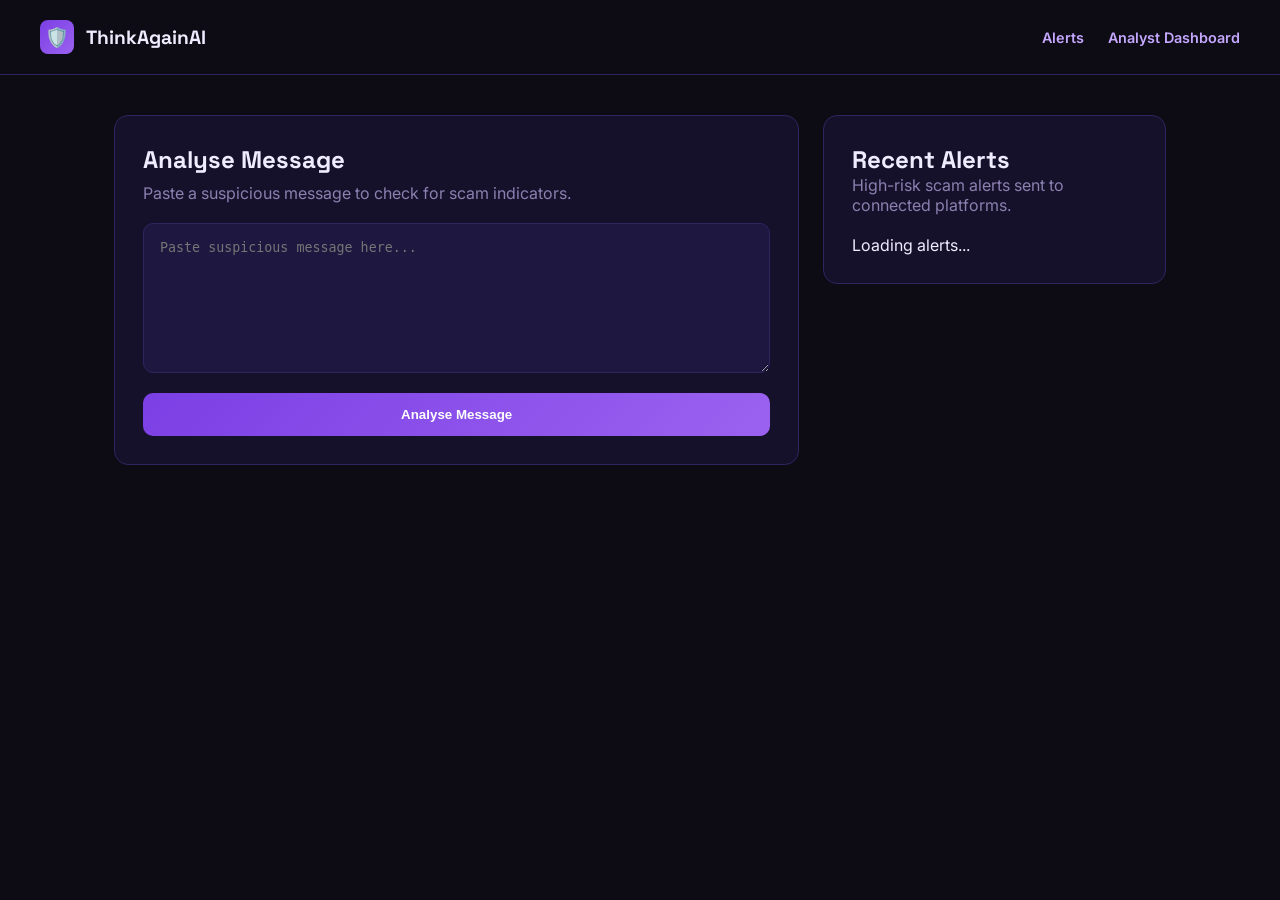
<file: frontend/index.html>
<!DOCTYPE html>
<html lang="en">
<head>
  <meta charset="UTF-8">
  <meta name="viewport" content="width=device-width, initial-scale=1.0">
  <title>ThinkAgainAI</title>

  <link rel="preconnect" href="https://fonts.googleapis.com">
  <link rel="preconnect" href="https://fonts.gstatic.com" crossorigin>
  <link
    href="https://fonts.googleapis.com/css2?family=Inter:wght@400;500;600;700&family=Space+Grotesk:wght@500;700&display=swap"
    rel="stylesheet"
  >

  <link rel="stylesheet" href="styles.css">
</head>
<body>

  <nav>
    <a href="index.html" class="logo">
      <div class="logo-icon">🛡️</div>
      ThinkAgainAI
    </a>
    <div class="nav-links">
      <a href="alerts.html" class="nav-link">Alerts</a>
      <a href="analyst.html" class="nav-link">Analyst Dashboard</a>
    </div>
  </nav>

  <main class="with-sidebar">

    <section class="card">

      <h1>Analyse Message</h1>

      <p class="subtitle">
        Paste a suspicious message to check for scam indicators.
      </p>

      <textarea
        id="msgInput"
        placeholder="Paste suspicious message here..."
      ></textarea>

      <button
        class="analyse-btn"
        onclick="analyseMessage()"
      >
        Analyse Message
      </button>

      <div
        class="result"
        id="result"
        style="display:none;"
      >

        <div class="result-header">

          <span class="risk-badge" id="riskLabel">
            HIGH RISK
          </span>

          <span class="risk-score" id="riskScore">
            Score: 0/100
          </span>

        </div>

        <h3>Why was this flagged?</h3>
        <p id="resultWhy"></p>
        <div
          class="result-tags"
          id="resultTags"
        ></div>
        <div
          id="decisionPanel"
          style="display:none;"
        >
          <div class="cooling-banner">
            Please take a moment before continuing.
            Time remaining:
            <span id="coolingTimer">30</span>s
          </div>
          <div class="override-row">
            <button
              class="btn-override btn-dismiss"
              onclick="cancelAction()"
            >
              Cancel
            </button>
            <button
              class="btn-override btn-confirm"
              id="proceedBtn"
              disabled
              onclick="proceedAnyway()"
            >
              Proceed Anyway
          </button>
          </div>
        </div>
        <div
          id="escalationPanel"
          style="display:none;"
        >
          <h3>🚨 Payment Blocked</h3>
          <p>
            This transaction has been escalated to a fraud analyst
            for manual review.
          </p>
          <p>
            Reference Number:
            <strong id="referenceNumber"></strong>
          </p>

        </div>
        </div>
    </section>
    <section class="card alerts-card">

      <h2>Recent Alerts</h2>

      <p class="subtitle">
        High-risk scam alerts sent to connected platforms.
      </p>

      <div id="alertsList">
        Loading alerts...
      </div>

    </section>

  </main>

  <script src="app.js"></script>
</body>
</html>
</file>
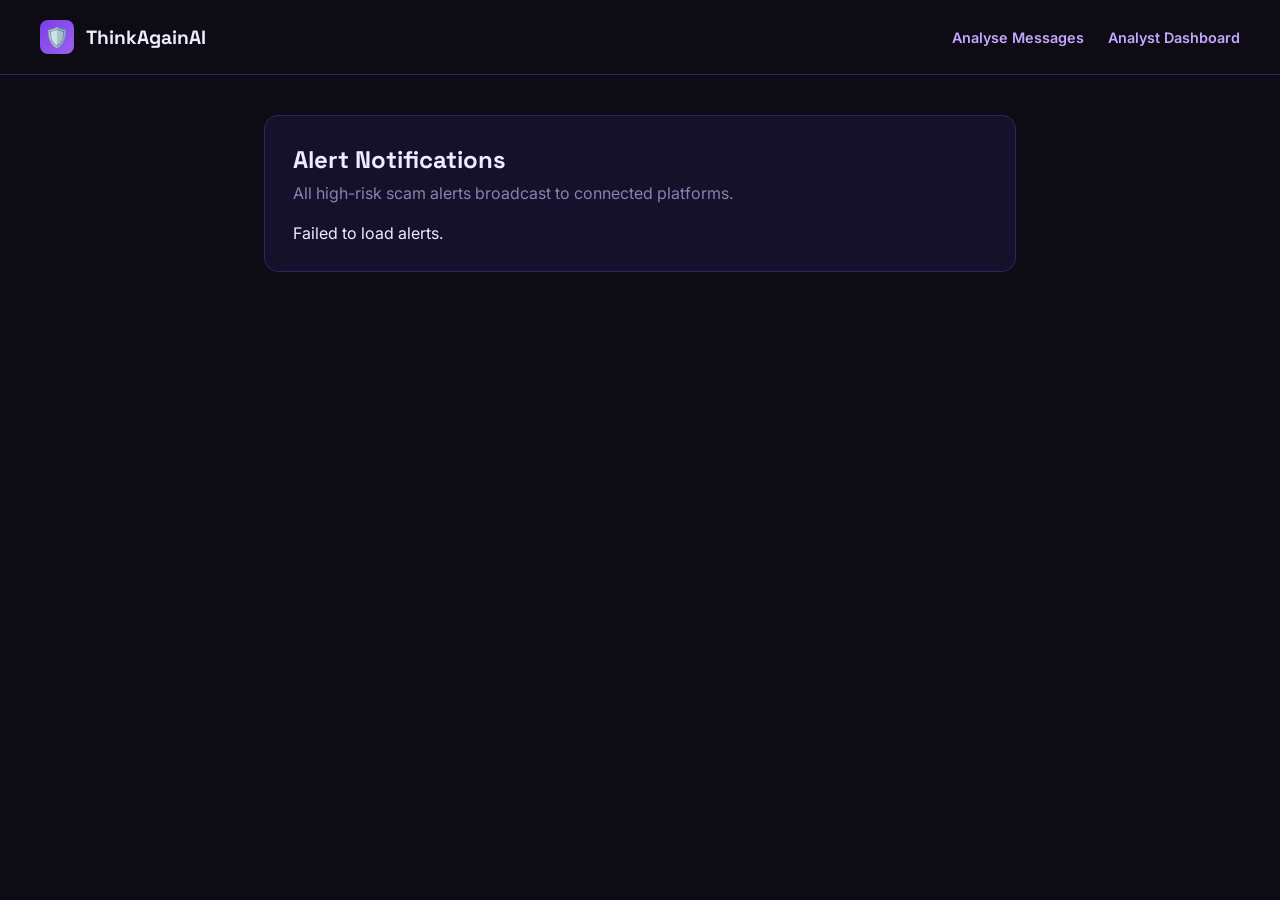
<file: frontend/alerts.html>
<!DOCTYPE html>
<html lang="en">
<head>
  <meta charset="UTF-8">
  <meta name="viewport" content="width=device-width, initial-scale=1.0">

  <title>ThinkAgainAI - Alerts</title>

  <link rel="preconnect" href="https://fonts.googleapis.com">
  <link rel="preconnect" href="https://fonts.gstatic.com" crossorigin>

  <link
    href="https://fonts.googleapis.com/css2?family=Inter:wght@400;500;600;700&family=Space+Grotesk:wght@500;700&display=swap"
    rel="stylesheet"
  >

  <link rel="stylesheet" href="styles.css">
</head>
<body>

  <nav>
    <a href="index.html" class="logo">
      <div class="logo-icon">🛡️</div>
      ThinkAgainAI
    </a>

    <div class="nav-links">
      <a href="index.html" class="nav-link">Analyse Messages</a>
      <a href="analyst.html" class="nav-link">Analyst Dashboard</a>
    </div>
  </nav>

  <main>

    <section class="card">

      <h1>Alert Notifications</h1>

      <p class="subtitle">
        All high-risk scam alerts broadcast to connected platforms.
      </p>

      <div id="AllAlertsList">
        Loading alerts...
      </div>

      <div class="pagination" id="alertsPagination" style="display: none;">
        <button id="alertsPrevBtn" class="btn-override" onclick="changeAlertsPage(-1)">← Prev</button>
        <span id="alertsPageInfo"></span>
        <button id="alertsNextBtn" class="btn-override" onclick="changeAlertsPage(1)">Next →</button>
      </div>

    </section>

  </main>
  <script src="app.js"></script>
</body>
</html>
</file>
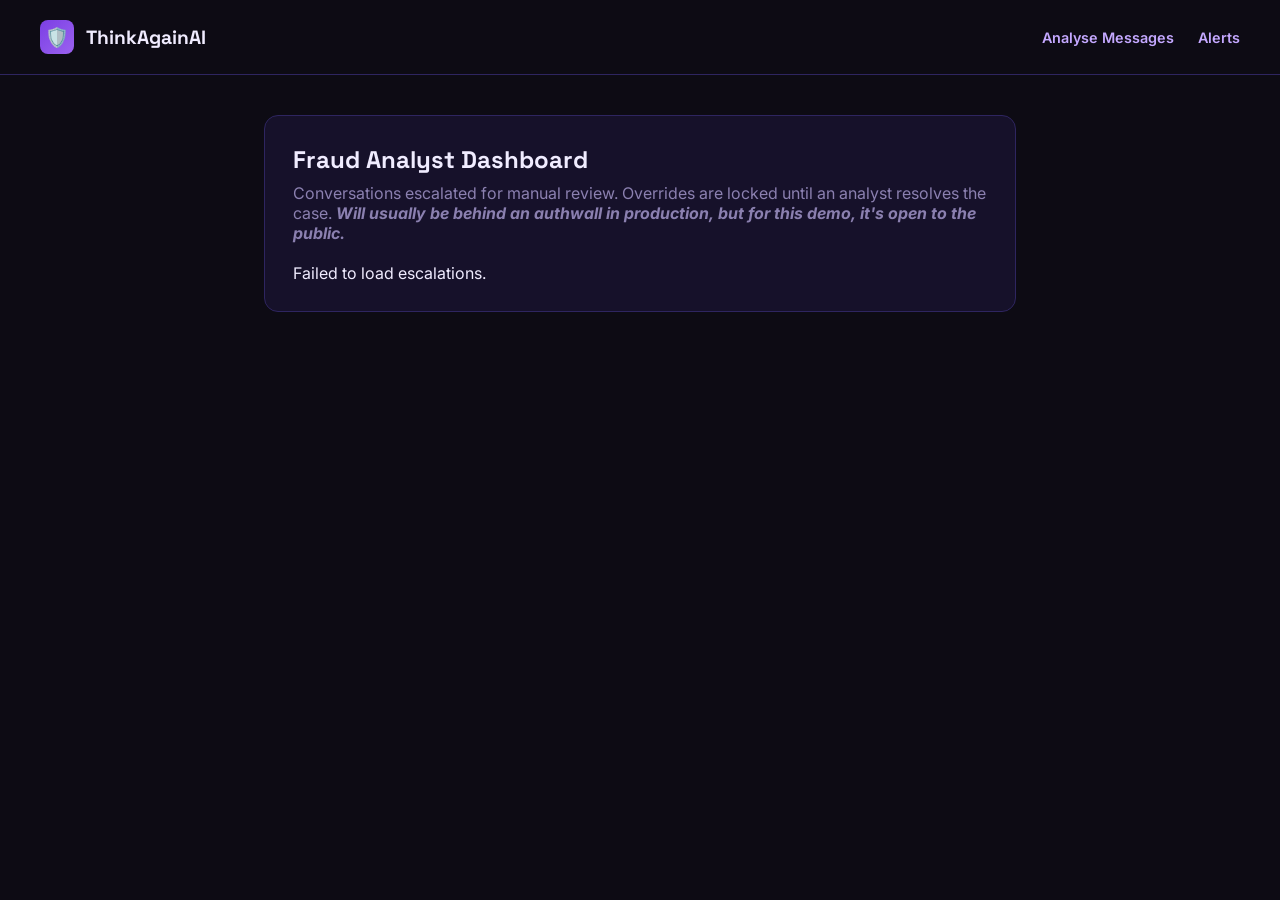
<file: frontend/analyst.html>
<!DOCTYPE html>
<html lang="en">
<head>
  <meta charset="UTF-8">
  <meta name="viewport" content="width=device-width, initial-scale=1.0">

  <title>ThinkAgainAI - Analyst Dashboard</title>

  <link rel="preconnect" href="https://fonts.googleapis.com">
  <link rel="preconnect" href="https://fonts.gstatic.com" crossorigin>

  <link
    href="https://fonts.googleapis.com/css2?family=Inter:wght@400;500;600;700&family=Space+Grotesk:wght@500;700&display=swap"
    rel="stylesheet"
  >

  <link rel="stylesheet" href="styles.css">
</head>
<body>

  <nav>
    <a href="index.html" class="logo">
      <div class="logo-icon">🛡️</div>
      ThinkAgainAI
    </a>
    <div class="nav-links">
      <a href="index.html" class="nav-link">Analyse Messages</a>
      <a href="alerts.html" class="nav-link">Alerts</a>
    </div>
  </nav>

  <main>

    <section class="card">

      <h1>Fraud Analyst Dashboard</h1>

      <p class="subtitle">
        Conversations escalated for manual review. Overrides are locked until an analyst resolves the case.
        <b><i>Will usually be behind an authwall in production, but for this demo, it's open to the public.</i></b>
      </p>

      <div id="escalationsList">
        Loading escalations...
      </div>

    </section>

  </main>

  <script src="app.js"></script>
</body>
</html>
</file>
<file: frontend/styles.css>
* {
  margin: 0;
  padding: 0;
  box-sizing: border-box;
}

:root {
  --bg: #0D0B14;
  --surface: #16112A;
  --surface2: #1E1740;
  --border: #2E2560;

  --violet: #7B3FE4;
  --violet-mid: #9B62F0;
  --violet-soft: #C4A8FF;

  --text: #F0ECFF;
  --muted: #8B80B0;

  --green: #2ECC71;
  --amber: #F39C12;
  --red: #E74C3C;
}

html, body {
  font-family: "Inter", sans-serif;
  background: var(--bg);
  color: var(--text);
  min-height: 100vh;
  overflow-x: hidden;
  width: 100%;
}

nav {
  padding: 20px 40px;
  border-bottom: 1px solid var(--border);

  display: flex;
  align-items: center;
  justify-content: space-between;
}

.nav-links {
  display: flex;
  gap: 24px;
}

.logo {
  display: flex;
  align-items: center;
  gap: 12px;

  font-family: "Space Grotesk", sans-serif;
  font-size: 1.2rem;
  font-weight: 700;

  color: var(--text);
  text-decoration: none;
}

.logo-icon {
  width: 34px;
  height: 34px;

  display: flex;
  align-items: center;
  justify-content: center;

  border-radius: 8px;

  background: linear-gradient(
    135deg,
    var(--violet),
    var(--violet-mid)
  );
}

main {
    max-width: 800px;
    margin: 40px auto;
    padding: 0 24px;

    display: flex;
    flex-direction: column;
    gap: 24px;
}

@media (min-width: 1024px) {
  main.with-sidebar {
    max-width: 1100px;
    display: grid;
    grid-template-columns: 2fr 1fr;
    align-items: start;
  }
}

.card {
  background: var(--surface);
  border: 1px solid var(--border);
  border-radius: 14px;
  padding: 28px;
}


h1,
h2,
h3 {
  font-family: "Space Grotesk", sans-serif;
}

h1 {
  margin-bottom: 8px;
}

.subtitle {
  color: var(--muted);
  margin-bottom: 20px;
}

textarea {
  width: 100%;
  min-height: 150px;

  padding: 16px;

  background: var(--surface2);
  color: var(--text);

  border: 1px solid var(--border);
  border-radius: 10px;

  resize: vertical;
}

textarea:focus {
  outline: none;
  border-color: var(--violet);
}

.analyse-btn {
  width: 100%;
  margin-top: 16px;
  padding: 14px;

  border: none;
  border-radius: 10px;

  background: linear-gradient(
    135deg,
    var(--violet),
    var(--violet-mid)
  );

  color: white;
  font-weight: 600;

  cursor: pointer;
}

.result {
  margin-top: 24px;
}

.result-header {
  display: flex;
  align-items: center;
  gap: 12px;
  margin-bottom: 16px;
}

.risk-badge {
  padding: 6px 12px;
  border-radius: 999px;

  background: rgba(231, 76, 60, 0.15);
  color: var(--red);

  font-size: 0.75rem;
  font-weight: 700;
}

.risk-score {
  font-family: "Space Grotesk", sans-serif;
  font-size: 1.3rem;
  font-weight: 700;
  color: var(--red);
}

.result.low .risk-badge,
.result.low .risk-score {
  background: rgba(46, 204, 113, 0.15);
  color: var(--green);
}

.result.medium .risk-badge,
.result.medium .risk-score {
  background: rgba(243, 156, 18, 0.15);
  color: var(--amber);
}

.result.high .risk-badge,
.result.high .risk-score,
.result.critical .risk-badge,
.result.critical .risk-score {
  background: rgba(231, 76, 60, 0.15);
  color: var(--red);
}

.result-tags {
  display: flex;
  flex-wrap: wrap;
  gap: 8px;

  margin-top: 16px;
  margin-bottom: 20px;
}

.tag {
  padding: 5px 10px;

  border-radius: 6px;

  background: var(--surface2);
  border: 1px solid var(--border);

  color: var(--violet-soft);
  font-size: 0.8rem;
}

.override-row {
  display: flex;
  gap: 12px;
}

.btn-override {
  flex: 1;
  padding: 12px;

  border-radius: 8px;
  cursor: pointer;
}

.btn-confirm {
  border: 1px solid rgba(231, 76, 60, 0.3);
  background: rgba(231, 76, 60, 0.15);
  color: var(--red);
}

.btn-dismiss {
  border: 1px solid var(--border);
  background: var(--surface2);
  color: var(--text);
}

.alert-item {
  display: flex;
  align-items: flex-start;
  gap: 12px;

  padding: 14px 0;

  border-bottom: 1px solid var(--border);
}

.alert-item:last-child {
  border-bottom: none;
}

.alert-item .alert-dot {
  margin-top: 6px;
}

.alert-item-body {
  display: flex;
  flex-direction: column;
  gap: 6px;
  flex: 1;
}

.alert-categories {
  display: flex;
  flex-wrap: wrap;
  gap: 6px;
}

.alert-timestamp {
  margin-left: auto;
  color: var(--muted);
  font-size: 13px;
  white-space: nowrap;
}

.alert-dot {
  width: 10px;
  height: 10px;
  border-radius: 50%;
}

.alert-dot.high {
  background: var(--red);
}

.alert-dot.medium {
  background: var(--amber);
}

.alert-dot.low {
  background: var(--green);
}

.pagination {
  display: flex;
  align-items: center;
  justify-content: center;
  gap: 16px;
  margin-top: 16px;
  padding-top: 16px;
  border-top: 1px solid var(--border);
}

.pagination button {
  flex: none;
  padding: 8px 16px;
  border: 1px solid var(--border);
  background: var(--surface2);
  color: var(--text);
}

.pagination button:disabled {
  opacity: 0.4;
  cursor: not-allowed;
}

.pagination span {
  color: var(--muted);
  font-size: 14px;
}
.cooling-banner {
  margin-top: 16px;
  padding: 12px;

  background: rgba(123, 63, 228, 0.12);
  border: 1px solid rgba(123, 63, 228, 0.3);
  border-radius: 8px;

  color: var(--violet-soft);
  font-size: 0.85rem;
}

.cooling-banner span {
  font-weight: 700;
}
.nav-link {
  color: var(--violet-soft);
  text-decoration: none;
  font-size: 0.9rem;
  font-weight: 600;
}

.nav-link:hover {
  opacity: 0.8;
}
#decisionPanel {
  margin-top: 20px;
}

#escalationPanel {
  margin-top: 20px;
  padding: 18px;

  background: rgba(231, 76, 60, 0.1);
  border: 1px solid rgba(231, 76, 60, 0.3);
  border-radius: 10px;
}

#referenceNumber {
  color: var(--violet-soft);
}

.btn-confirm:disabled {
  opacity: 0.5;
  cursor: not-allowed;
}
.override-row {
  display: flex;
  gap: 16px; /* was 12px */
  margin-top: 16px;
}

.btn-override {
  flex: 1;
  padding: 14px;
  border-radius: 10px;
  cursor: pointer;
  font-weight: 600;
  transition: all 0.2s ease;
}
.btn-confirm {
  border: 1px solid rgba(231, 76, 60, 0.5);
  background: rgba(231, 76, 60, 0.22);
  color: #ff6b57;
}

.btn-confirm:hover {
  background: rgba(231, 76, 60, 0.35);
  transform: translateY(-1px);
}

.btn-dismiss {
  border: 1px solid #4c3c8c;
  background: #241b4d;
  color: #ffffff;
}

.btn-dismiss:hover {
  background: #302261;
  transform: translateY(-1px);
}

.escalation-item {
  padding: 18px 0;
  border-bottom: 1px solid var(--border);
}

.escalation-item:last-child {
  border-bottom: none;
}

.escalation-row {
  display: flex;
  align-items: center;
  justify-content: space-between;
  margin-bottom: 8px;
}

.escalation-id {
  color: var(--muted);
  font-size: 0.8rem;
  font-family: "Space Grotesk", sans-serif;
}

@media (max-width: 768px) {
  nav {
    padding: 16px 20px;
    flex-wrap: wrap;
    gap: 12px;
  }

  .nav-links {
    gap: 16px;
    flex-wrap: wrap;
  }

  main {
    margin: 20px auto;
    padding: 0 16px;
    max-width: 100%;
    gap: 16px;
  }

  .card {
    padding: 20px;
  }

  .result-header {
    flex-wrap: wrap;
  }

  .override-row {
    flex-direction: column;
  }

  .escalation-row {
    flex-direction: column;
    align-items: flex-start;
    gap: 4px;
  }

  .alert-item {
    flex-wrap: wrap;
  }

  .alert-timestamp {
    margin-left: 0;
    width: 100%;
  }

  .pagination {
    flex-wrap: wrap;
    gap: 10px;
  }
}

@media (max-width: 480px) {
  .logo {
    font-size: 1rem;
  }

  .nav-link {
    font-size: 0.8rem;
  }

  .card {
    padding: 16px;
    border-radius: 10px;
  }

  textarea {
    min-height: 120px;
  }

  .pagination button {
    padding: 8px 12px;
    font-size: 0.85rem;
  }
}
</file>
